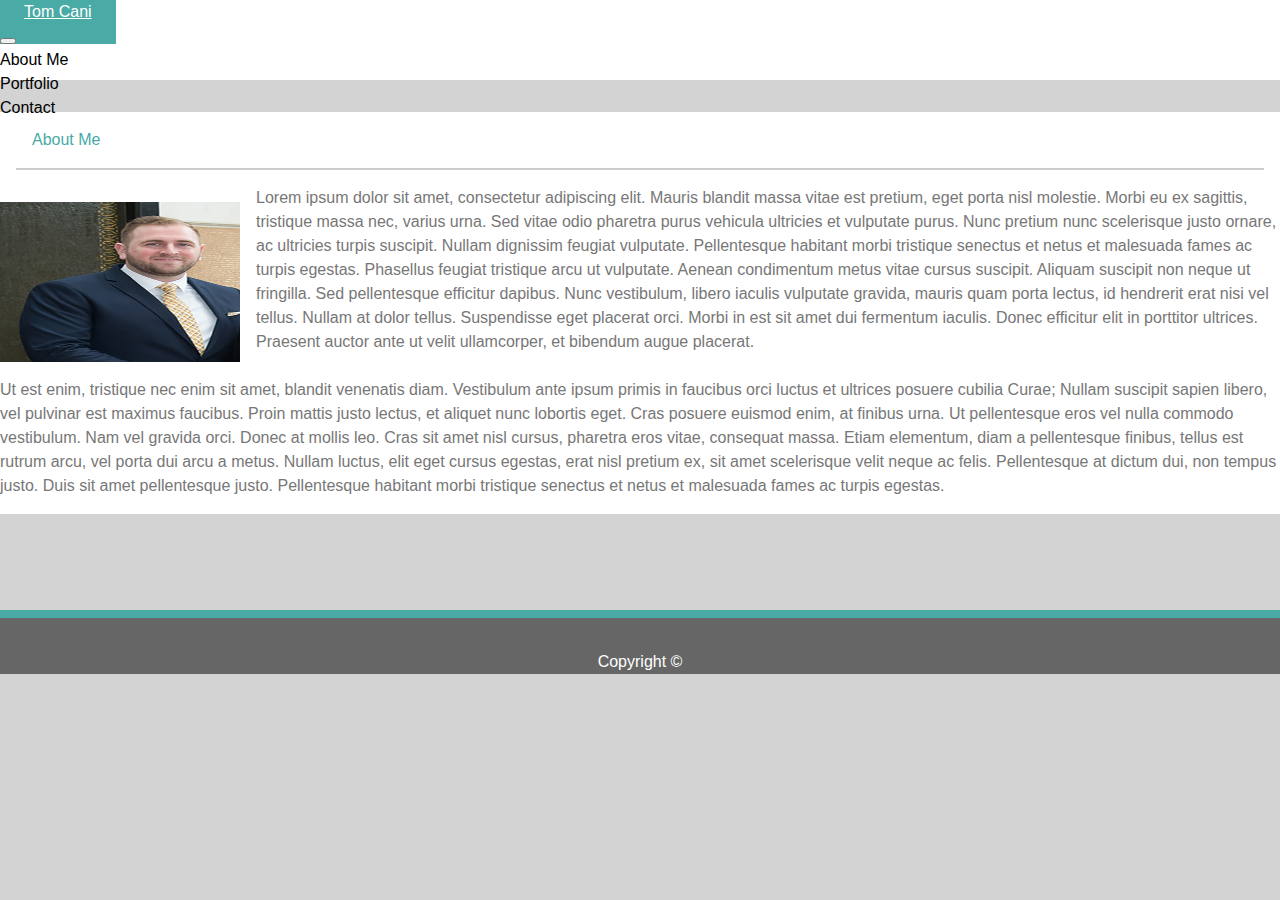
<file: index.html>
<!DOCTYPE html>
<html lang="en">
<head>
    <meta charset="UTF-8">
    <title>Bootstrap Portfolio</title>

    <!-- reset css -->
    <link href="./assets/reset.css" type="text/css" rel="stylesheet">
    
    <!-- css -->
    <link href="./assets/style.css" type="text/css" rel="stylesheet">

    <!-- linking bootstrap -->
    <link rel="stylesheet" href="https://stackpath.bootstrapcdn.com/bootstrap/4.1.3/css/bootstrap.min.css" integrity="sha384-MCw98/SFnGE8fJT3GXwEOngsV7Zt27NXFoaoApmYm81iuXoPkFOJwJ8ERdknLPMO" crossorigin="anonymous">

</head>
<body class="bg-dark">
    <div class="container-fluid">
    <nav class="container navbar-custom navbar navbar-expand-sm navbar-light">
        <h2><a class="name" href="index.html">Tom Cani</a></h2>
        <button class="navbar-toggler hidden-lg-up" type="button" data-toggle="collapse" data-target="#collapsibleNavId" aria-controls="collapsibleNavId"
            aria-expanded="false" aria-label="Toggle navigation">
            <span class="navbar-toggler-icon"></span>
        </button>
        <div class="collapse navbar-collapse" id="collapsibleNavId">
            <ul class="navbar-nav ml-auto mt-2 mt-lg-0">
                <li class="nav-item">
                    <a class="nav-link" href="index.html">About Me</a>
                </li>
                <li class="nav-item">
                    <a class="nav-link" href="./portfolio.html">Portfolio</a>
                </li>
                <li class="nav-item">
                    <a class="nav-link" href="./contact.html">Contact</a>
                </li>
            </ul>
        </div>
    </nav>
    </div>

    <!-- main content -->
    <div class="container">
        <h2 class="about">About Me</h2>
        <div class="container">
            <img src="./assets/images/dads weddin 3 cropped.jpg" alt="me" width="240px" height="240px"/>
            <p>Lorem ipsum dolor sit amet, consectetur adipiscing elit. Mauris blandit massa vitae est pretium, eget porta nisl molestie. Morbi eu ex sagittis, tristique massa nec, varius urna. Sed vitae odio pharetra purus vehicula ultricies et vulputate purus. Nunc pretium nunc scelerisque justo ornare, ac ultricies turpis suscipit. Nullam dignissim feugiat vulputate. Pellentesque habitant morbi tristique senectus et netus et malesuada fames ac turpis egestas. Phasellus feugiat tristique arcu ut vulputate. Aenean condimentum metus vitae cursus suscipit. Aliquam suscipit non neque ut fringilla. Sed pellentesque efficitur dapibus. Nunc vestibulum, libero iaculis vulputate gravida, mauris quam porta lectus, id hendrerit erat nisi vel tellus. Nullam at dolor tellus. Suspendisse eget placerat orci. Morbi in est sit amet dui fermentum iaculis. Donec efficitur elit in porttitor ultrices. Praesent auctor ante ut velit ullamcorper, et bibendum augue placerat.
            <br />
            <br />
    
            Ut est enim, tristique nec enim sit amet, blandit venenatis diam. Vestibulum ante ipsum primis in faucibus orci luctus et ultrices posuere cubilia Curae; Nullam suscipit sapien libero, vel pulvinar est maximus faucibus. Proin mattis justo lectus, et aliquet nunc lobortis eget. Cras posuere euismod enim, at finibus urna. Ut pellentesque eros vel nulla commodo vestibulum. Nam vel gravida orci. Donec at mollis leo. Cras sit amet nisl cursus, pharetra eros vitae, consequat massa. Etiam elementum, diam a pellentesque finibus, tellus est rutrum arcu, vel porta dui arcu a metus. Nullam luctus, elit eget cursus egestas, erat nisl pretium ex, sit amet scelerisque velit neque ac felis. Pellentesque at dictum dui, non tempus justo. Duis sit amet pellentesque justo. Pellentesque habitant morbi tristique senectus et netus et malesuada fames ac turpis egestas.</p>
        </div>
    </div>

    <!-- footer -->
    <footer class="container-fluid footer">
        <span>Copyright ©</span>
    </footer>

    <!-- bootstrap javascript -->
    <script src="https://code.jquery.com/jquery-3.3.1.slim.min.js" integrity="sha384-q8i/X+965DzO0rT7abK41JStQIAqVgRVzpbzo5smXKp4YfRvH+8abtTE1Pi6jizo" crossorigin="anonymous"></script>
<script src="https://cdnjs.cloudflare.com/ajax/libs/popper.js/1.14.3/umd/popper.min.js" integrity="sha384-ZMP7rVo3mIykV+2+9J3UJ46jBk0WLaUAdn689aCwoqbBJiSnjAK/l8WvCWPIPm49" crossorigin="anonymous"></script>
<script src="https://stackpath.bootstrapcdn.com/bootstrap/4.1.3/js/bootstrap.min.js" integrity="sha384-ChfqqxuZUCnJSK3+MXmPNIyE6ZbWh2IMqE241rYiqJxyMiZ6OW/JmZQ5stwEULTy" crossorigin="anonymous"></script>
</body>
</html>
</file>
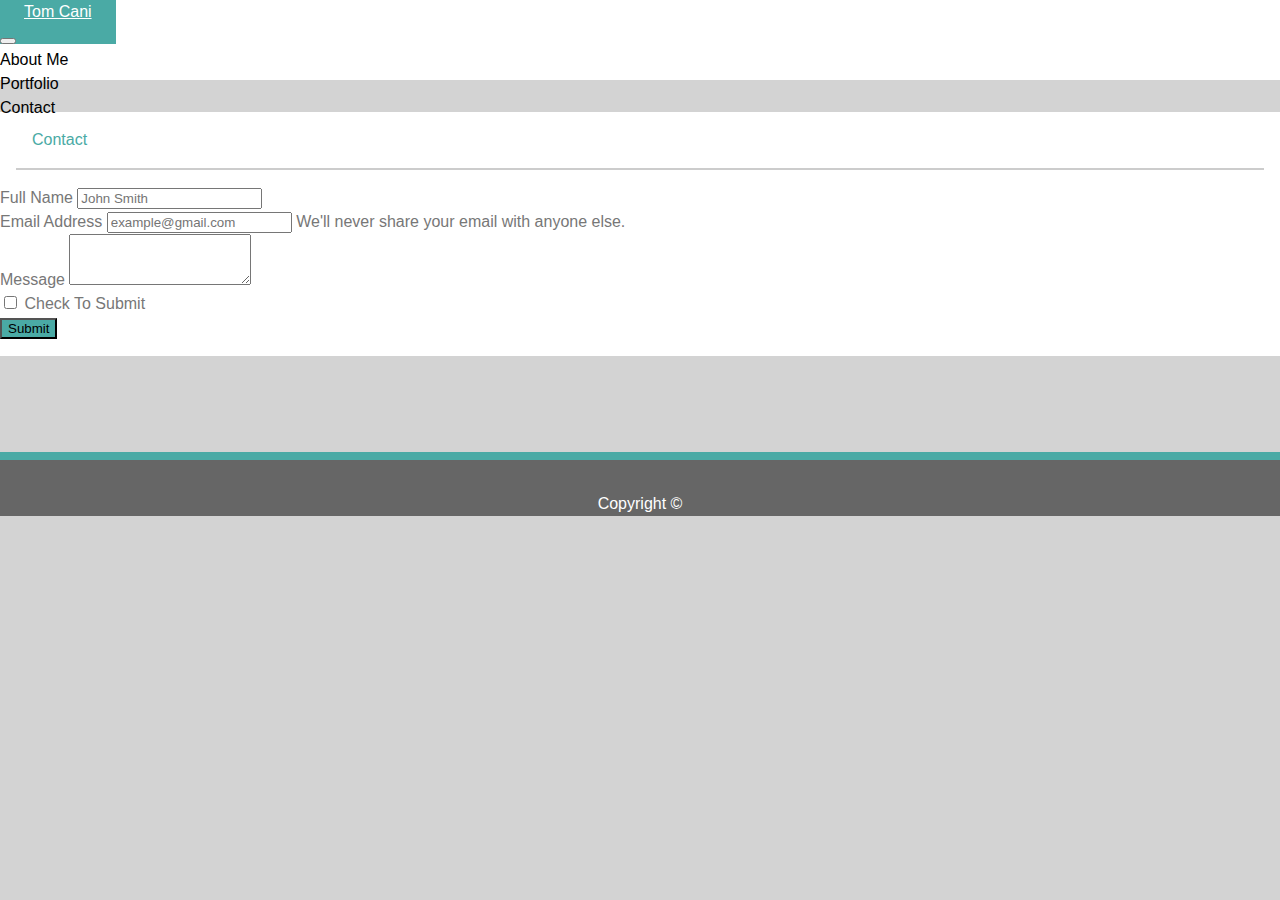
<file: contact.html>
<!DOCTYPE html>
<html lang="en">
<head>
    <meta charset="UTF-8">
    <title>Bootstrap Portfolio</title>

    <!-- reset css -->
    <link href="./assets/reset.css" type="text/css" rel="stylesheet">
    
    <!-- css -->
    <link href="./assets/style.css" type="text/css" rel="stylesheet">

    <!-- linking bootstrap -->
    <link rel="stylesheet" href="https://stackpath.bootstrapcdn.com/bootstrap/4.1.3/css/bootstrap.min.css" integrity="sha384-MCw98/SFnGE8fJT3GXwEOngsV7Zt27NXFoaoApmYm81iuXoPkFOJwJ8ERdknLPMO" crossorigin="anonymous">

</head>
<body class="bg-dark">
    <div class="container-fluid">
    <nav class="container navbar-custom navbar navbar-expand-sm navbar-light">
        <h2><a class="name" href="index.html">Tom Cani</a></h2>
        <button class="navbar-toggler hidden-lg-up" type="button" data-toggle="collapse" data-target="#collapsibleNavId" aria-controls="collapsibleNavId"
            aria-expanded="false" aria-label="Toggle navigation">
            <span class="navbar-toggler-icon"></span>
        </button>
        <div class="collapse navbar-collapse" id="collapsibleNavId">
            <ul class="navbar-nav ml-auto mt-2 mt-lg-0">
                <li class="nav-item">
                    <a class="nav-link" href="index.html">About Me</a>
                </li>
                <li class="nav-item">
                    <a class="nav-link" href="./portfolio.html">Portfolio</a>
                </li>
                <li class="nav-item">
                    <a class="nav-link" href="./contact.html">Contact</a>
                </li>
            </ul>
        </div>
    </nav>
    </div>

    <!-- Contact Form -->

    <form class="container">
        <h2 class="about">Contact</h2>
        <div class="form-group">
            <label for="form_name">Full Name</label>
            <input type ="full_name" class="form-control" id="exampleInputName" placeholder="John Smith" required>
        </div>
        <div class="form-group">
            <label for="form_email">Email Address</label>
            <input type="email" class="form-control" id="exampleInputEmail1" aria-describedby="emailHelp" placeholder="example@gmail.com" required>
            <small id="emailHelp" class="form-text text-muted">We'll never share your email with anyone else.</small>
        </div>
        <div class="form-group">
            <label for="form_message">Message</label>
            <textarea class="form-control" id="exampleFormControlTextarea1" rows="3"></textarea>
        </div>
        <div class="form-group form-check">
            <input type="checkbox" class="form-check-input" id="exampleCheck1" required>
            <label class="form-check-label" for="exampleCheck1">Check To Submit</label>
        </div>
        <button type="submit" class="btn btn-success btn-send" value="Send message">Submit</button>
    </form>
    
    <!-- footer -->
    <footer class="container-fluid footer">
            <span>Copyright ©</span>
    </footer>
    
    <!-- bootstrap javascript -->
    <script src="https://code.jquery.com/jquery-3.3.1.slim.min.js" integrity="sha384-q8i/X+965DzO0rT7abK41JStQIAqVgRVzpbzo5smXKp4YfRvH+8abtTE1Pi6jizo" crossorigin="anonymous"></script>
    <script src="https://cdnjs.cloudflare.com/ajax/libs/popper.js/1.14.3/umd/popper.min.js" integrity="sha384-ZMP7rVo3mIykV+2+9J3UJ46jBk0WLaUAdn689aCwoqbBJiSnjAK/l8WvCWPIPm49" crossorigin="anonymous"></script>
    <script src="https://stackpath.bootstrapcdn.com/bootstrap/4.1.3/js/bootstrap.min.js" integrity="sha384-ChfqqxuZUCnJSK3+MXmPNIyE6ZbWh2IMqE241rYiqJxyMiZ6OW/JmZQ5stwEULTy" crossorigin="anonymous"></script>
</body>
</html>
</file>
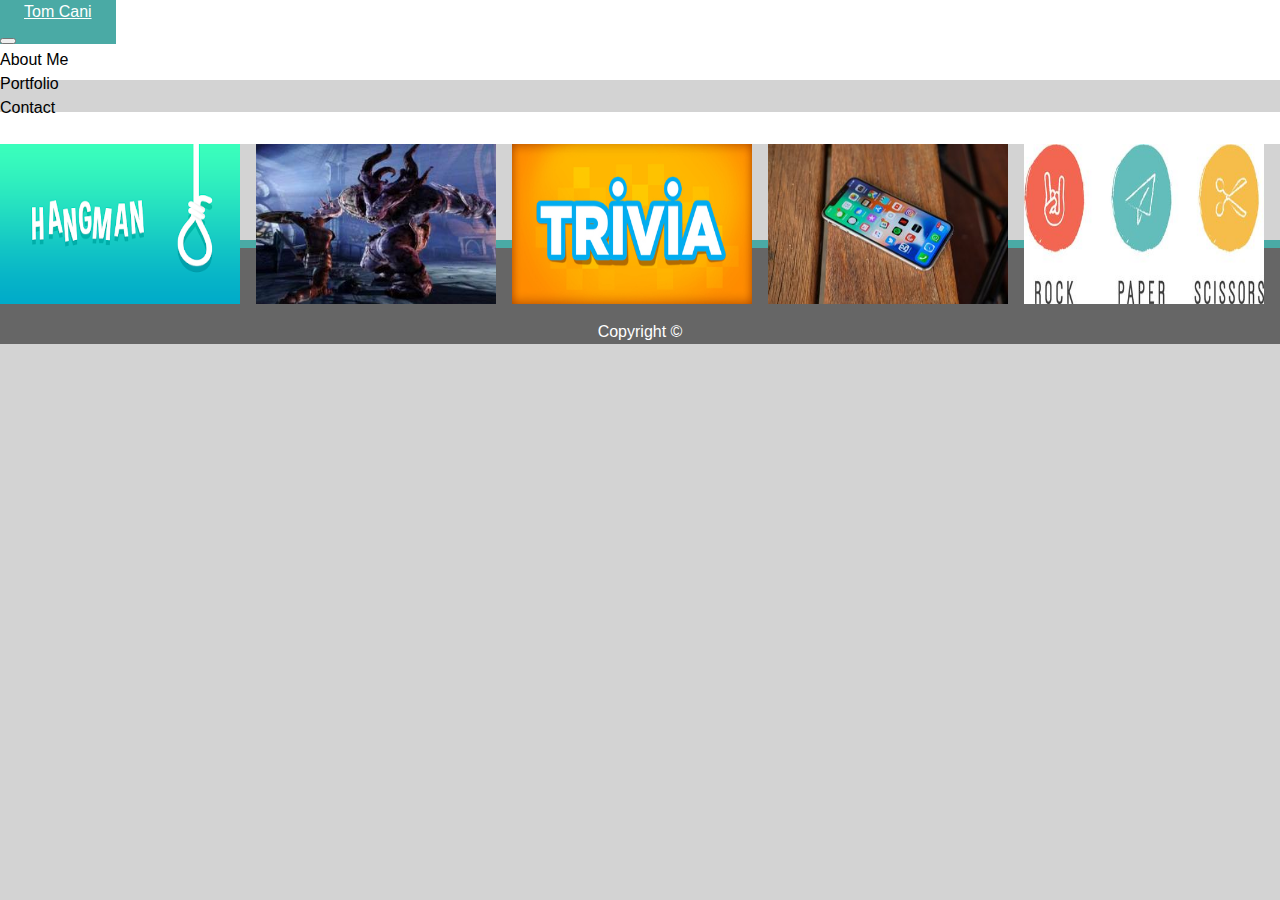
<file: portfolio.html>
<!DOCTYPE html>
<html lang="en">
<head>
    <meta charset="UTF-8">
    <title>Bootstrap Portfolio</title>

    <!-- reset css -->
    <link href="./assets/reset.css" type="text/css" rel="stylesheet">
    
    <!-- css -->
    <link href="./assets/style.css" type="text/css" rel="stylesheet">

    <!-- linking bootstrap -->
    <link rel="stylesheet" href="https://stackpath.bootstrapcdn.com/bootstrap/4.1.3/css/bootstrap.min.css" integrity="sha384-MCw98/SFnGE8fJT3GXwEOngsV7Zt27NXFoaoApmYm81iuXoPkFOJwJ8ERdknLPMO" crossorigin="anonymous">

</head>
<body class="bg-dark">
    <div class="container-fluid">
    <nav class="container navbar-custom navbar navbar-expand-sm navbar-light">
        <h2><a class="name" href="index.html">Tom Cani</a></h2>
        <button class="navbar-toggler hidden-lg-up" type="button" data-toggle="collapse" data-target="#collapsibleNavId" aria-controls="collapsibleNavId"
            aria-expanded="false" aria-label="Toggle navigation">
            <span class="navbar-toggler-icon"></span>
        </button>
        <div class="collapse navbar-collapse" id="collapsibleNavId">
            <ul class="navbar-nav ml-auto mt-2 mt-lg-0">
                <li class="nav-item">
                    <a class="nav-link" href="index.html">About Me</a>
                </li>
                <li class="nav-item">
                    <a class="nav-link" href="./portfolio.html">Portfolio</a>
                </li>
                <li class="nav-item">
                    <a class="nav-link" href="./contact.html">Contact</a>
                </li>
            </ul>
        </div>
    </nav>
    </div>

    <!-- portfolio -->

    <div class="container portfolio">
        <div class="row">
            <div class="col-6">
                <img src="assets/images/hangman.png" alt="hangman">
            </div>
            <div class="col-6">
                <img src="assets/images/rpg-game.jpg" alt="rpg game">
            </div>
        </div>
        <div class="row">
            <div class="col-6">
                <img src="assets/images/trivia.jpg" alt="trivia game">
            </div>
            <div class="col-6">
                <img src="assets/images/iphone.jpg" alt="iphone">
            </div>
        </div>
        <div class="row">
            <div class="col-6">
                <img src="assets/images/rps.jpg" alt="rock paper scissors">
            </div>
        </div>
    </div>
    
    <!-- footer -->
    <footer class="container-fluid footer">
            <span>Copyright ©</span>
    </footer>
    
    <!-- bootstrap javascript -->
    <script src="https://code.jquery.com/jquery-3.3.1.slim.min.js" integrity="sha384-q8i/X+965DzO0rT7abK41JStQIAqVgRVzpbzo5smXKp4YfRvH+8abtTE1Pi6jizo" crossorigin="anonymous"></script>
    <script src="https://cdnjs.cloudflare.com/ajax/libs/popper.js/1.14.3/umd/popper.min.js" integrity="sha384-ZMP7rVo3mIykV+2+9J3UJ46jBk0WLaUAdn689aCwoqbBJiSnjAK/l8WvCWPIPm49" crossorigin="anonymous"></script>
    <script src="https://stackpath.bootstrapcdn.com/bootstrap/4.1.3/js/bootstrap.min.js" integrity="sha384-ChfqqxuZUCnJSK3+MXmPNIyE6ZbWh2IMqE241rYiqJxyMiZ6OW/JmZQ5stwEULTy" crossorigin="anonymous"></script>
</body>
</html>
</file>
<file: assets/style.css>
body {
    background-color: lightgray;
    font-family: 'Arial', 'Helvetica Neue', 'Helvetica', sans-serif;
    font-size: 16px;
    line-height: 1.5;
    color: #777777;
}

.container {
    background-color: white;
}

/* nav bar */

.container-fluid {
    background-color: white;
}

.navbar-custom .name {
    background-color: #4aaaa5;
    padding: 1.5rem;
    color: white;
}

.navbar-custom {
    background-color: white;
    margin-bottom: 2rem;
    height: 5rem;
}

.navbar-custom .nav-link {
    color: black;
    text-decoration: none;
}

/* main content */

.container .about {
    border-bottom: 2px solid #cccccc;
    margin: 1rem 1rem;
    color: #4aaaa5;
    padding: 1rem;
}

.container img{
    float: left;
    padding-right: 1rem;
}

.container p {
    padding-bottom: 1rem;
}

/* contact form */

.btn {
    background-color: #4aaaa5;
}

form {
    padding-bottom: 1rem;
}

/* portfolio */

.portfolio {
    padding: 1rem 0;
}

img {
    width: 15rem;
    height: 10rem;
    margin: 1rem 0;
}

/* footer */

.footer {
    border-top: 8px solid #4aaaa5;
    background-color: #666666;
    text-align: center;
    padding-top: 2rem;
    color: white;
    margin-top: 6rem;
}
</file>
